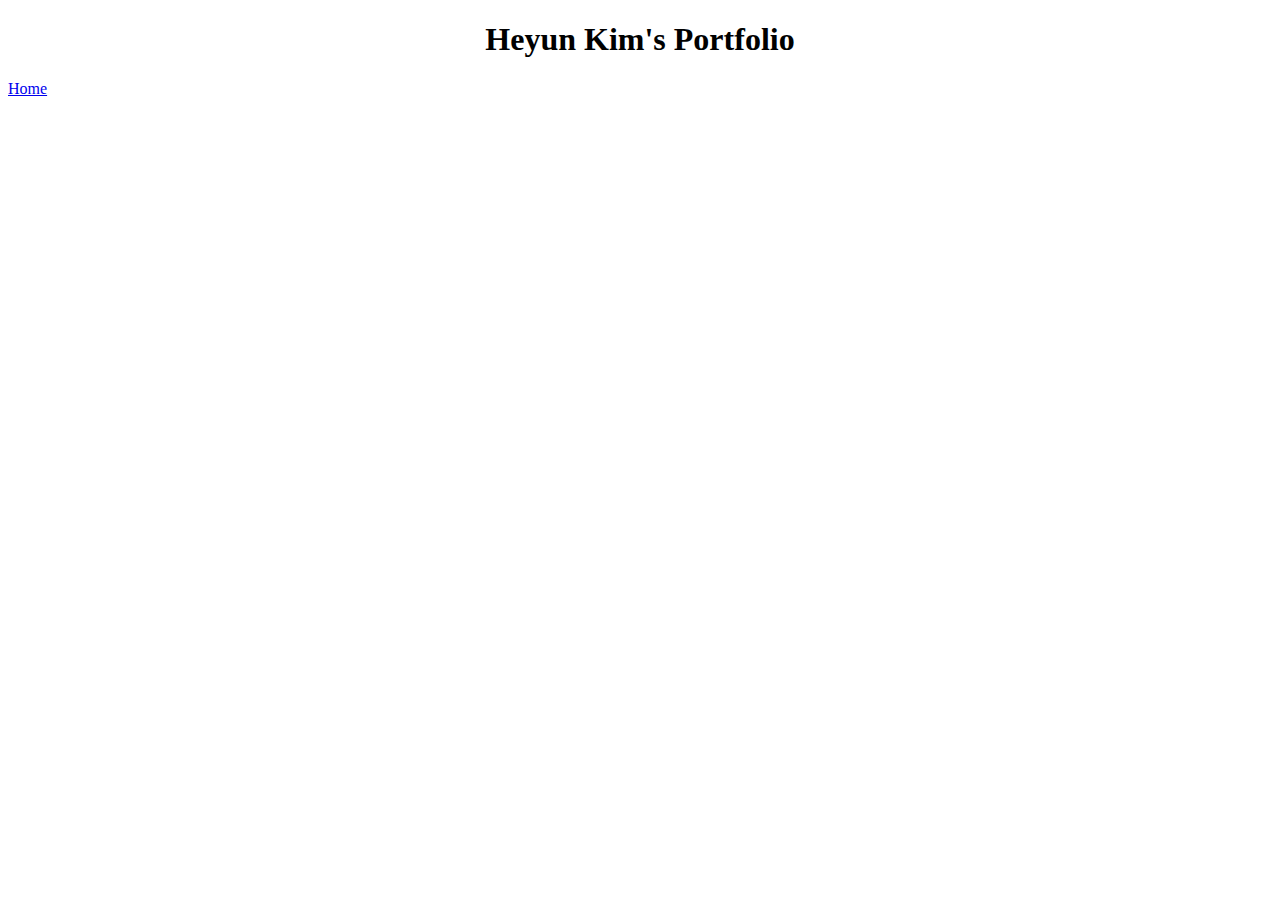
<file: index.html>
<!DOCTYPE html>
<html lang="en">
    <head>
        <meta charset="UTF-8">
        <meta name="author" content="Heyun Kim">
        <meta name="description" content="Random Website">
        <title>Random Website</title>
        <link rel="stylesheet" href="main.css" type="text/css">
    </head>
    <body>
        <header>
            <h1>Heyun Kim's Portfolio</h1>
            <a href="index.html">Home</a>
        </header>
        <main>
        </main>
    </body>
</html>
</file>
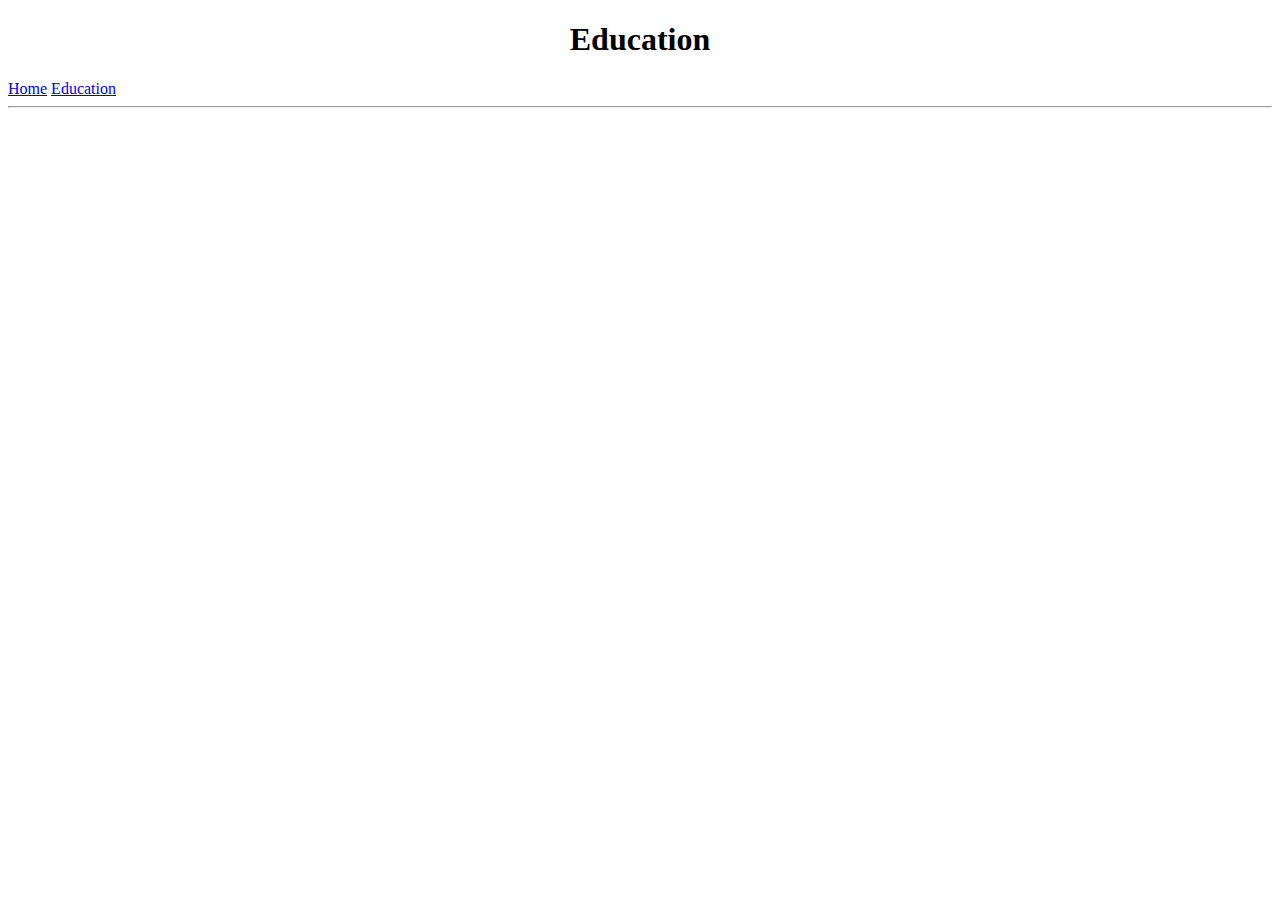
<file: education.html>
<!DOCTYPE html>
<html lang="en">
    <head>
        <meta charset="UTF-8">
        <link rel="stylesheet" href="main.css" type="text/css">
    </head>
    <body>
        <header>
            <h1>Education</h1>
            <a href="index.html">Home</a>
            <a href="education.html">Education</a>
            <hr>
        </header>
    </body>
</html>
</file>
<file: main.css>
h1{
    text-align: center;
}
</file>
